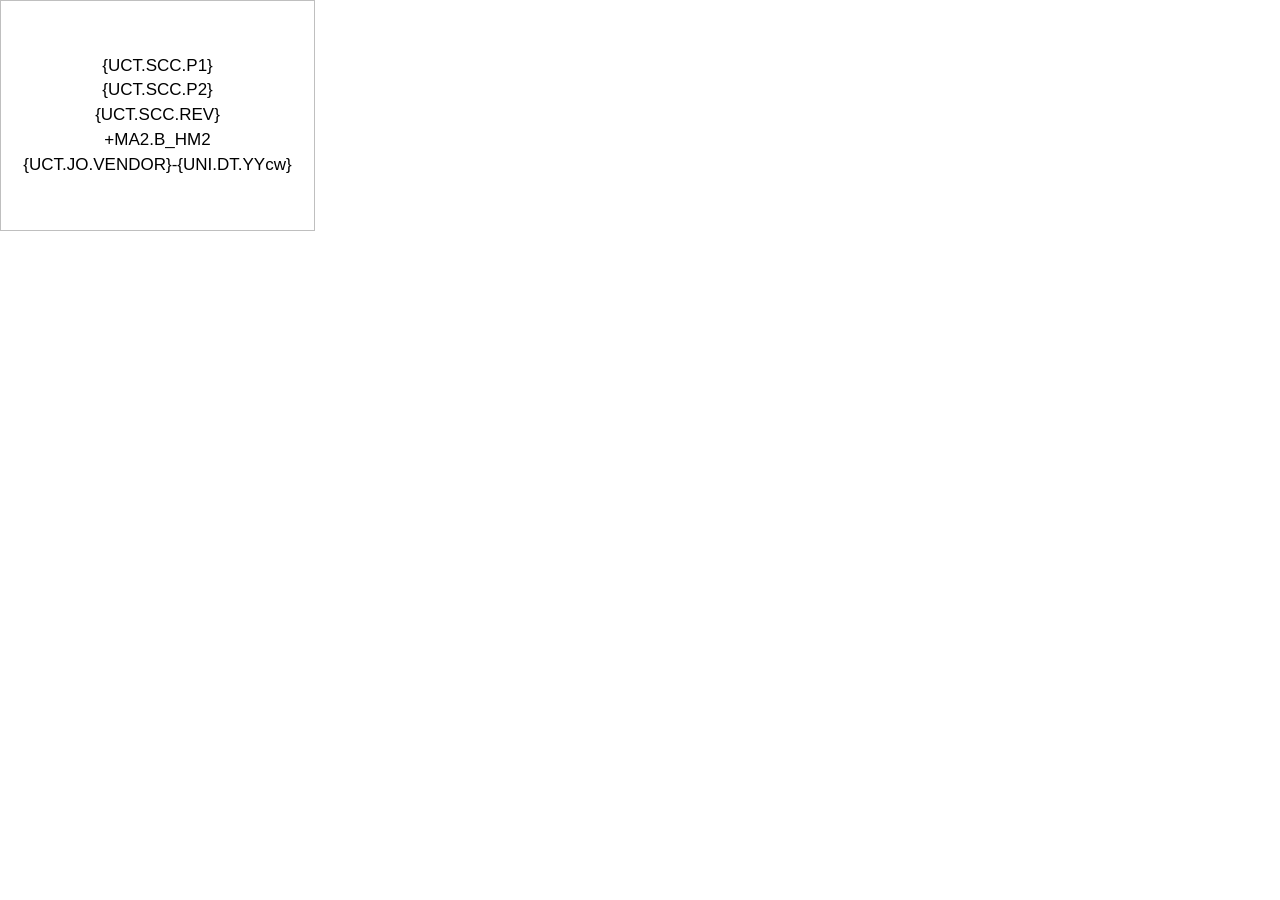
<file: DUMMY.html>
<!DOCTYPE html>
<html lang="cs">
<head>
<meta charset="UTF-8">
<title>Label template</title>
<style>
  body {
    margin: 0;
    padding: 0;
    background: #ffffff;
    font-family: Arial, sans-serif;
  }

  #label {
    width: 315px;
    height: 231px;
    box-sizing: border-box;
    background: #ffffff;
    border: 1px solid #bfbfbf;
    display: flex;
    flex-direction: column;
    justify-content: center;
    align-items: center;
    text-align: center;
    padding: 16px 12px;
    gap: 6px;
  }

  #dtext1,
  #dtext2,
  #dtext3,
  #stext1,
  #dtext4 {
    font-size: 17px;
    font-weight: 400;
    line-height: 1.1;
    color: #000000;
    margin: 0;
    padding: 0;
    white-space: nowrap;
  }
</style>
</head>
<body>
  <div id="label">
    <div id="dtext1">{UCT.SCC.P1}</div>
    <div id="dtext2">{UCT.SCC.P2}</div>
    <div id="dtext3">{UCT.SCC.REV}</div>
    <div id="stext1">+MA2.B_HM2</div>
    <div id="dtext4">{UCT.JO.VENDOR}-{UNI.DT.YYcw}</div>
  </div>
</body>
</html>
</file>
